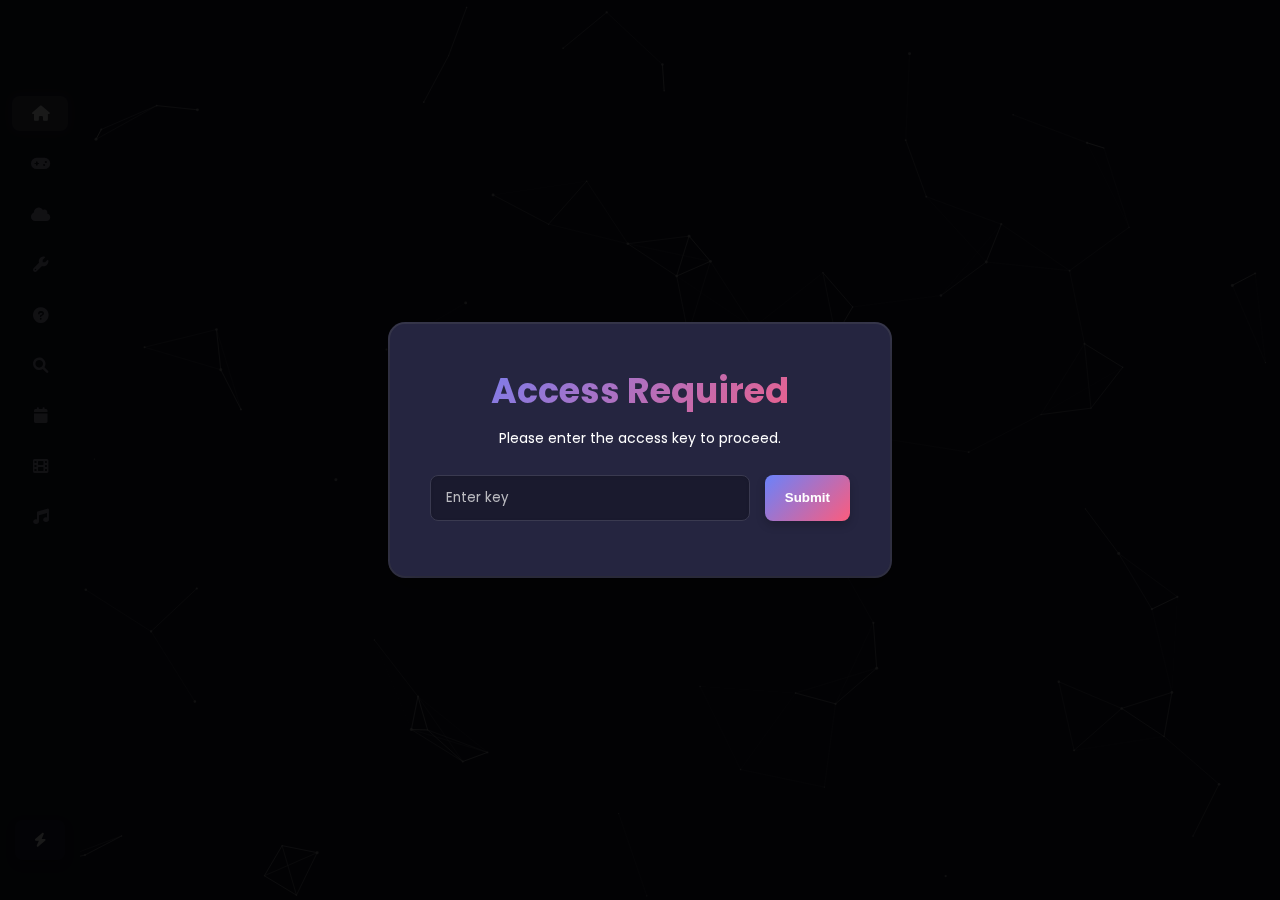
<file: index.html>
<!DOCTYPE html>
<html lang="en">
<head>
    <meta charset="UTF-8">
    <meta name="viewport" content="width=device-width, initial-scale=1.0">
    <title>Bikuist Hub</title>
    <link rel="stylesheet" href="https://cdnjs.cloudflare.com/ajax/libs/font-awesome/6.0.0-beta3/css/all.min.css">
    <link rel="stylesheet" href="style.css">
    <link rel="icon" type="image/x-icon" href="favicon.ico">
</head>
<body>
    <div id="key-overlay" class="overlay-container">
        <div class="overlay-content">
            <h1 class="page-title">Access Required</h1>
            <p class="section-description">Please enter the access key to proceed.</p>
            <div class="input-group">
                <input type="password" id="key-input" placeholder="Enter key">
                <button id="key-submit-button" class="btn primary-btn">Submit</button>
            </div>
            <p id="key-message" class="error-message"></p>
        </div>
    </div>

    <canvas id="particle-canvas"></canvas>

    <div class="main-layout">
        <nav class="sidebar">
            <div class="sidebar-header">
                <i class="fa-solid fa-cloud-bolt"></i>
            </div>
            <ul class="nav-links">
                <li><a href="#home-section" class="nav-link active" data-section="home-section"><i class="fa-solid fa-house"></i><span>Home</span></a></li>
                <li><a href="#games-section" class="nav-link" data-section="games-section"><i class="fa-solid fa-gamepad"></i><span>Games</span></a></li>
                <li><a href="#apps-section" class="nav-link" data-section="apps-section"><i class="fa-solid fa-cloud"></i><span>Apps</span></a></li>
                <li><a href="#settings-section" class="nav-link" data-section="settings-section"><i class="fa-solid fa-wrench"></i><span>Settings</span></a></li>
                <li><a href="#about-section" class="nav-link" data-section="about-section"><i class="fa-solid fa-circle-question"></i><span>About</span></a></li>
                <li><a href="#search-section" class="nav-link" data-section="search-section"><i class="fa-solid fa-magnifying-glass"></i><span>Search</span></a></li>
                <li><a href="#calendar-section" class="nav-link" data-section="calendar-section"><i class="fa-solid fa-calendar"></i><span>Calendar</span></a></li>
                <li><a href="#movies-section" class="nav-link" data-section="movies-section"><i class="fa-solid fa-film"></i><span>Movies</span></a></li>
                <li><a href="#music-section" class="nav-link" data-section="music-section"><i class="fa-solid fa-music"></i><span>Music</span></a></li>
            </ul>
            <div class="sidebar-footer">
                <button id="panic-toggle" class="btn panic-toggle"><i class="fa-solid fa-bolt"></i></button>
            </div>
        </nav>

        <main class="content-area">
            <section id="home-section" class="content-section active">
                <h1 class="page-title">Welcome to Bikuist Hub</h1>
                <p class="section-description" id="random-quote"></p>
                <div class="utility-display">
                    <span id="current-time"></span>
                    <i id="battery-icon" class="fa-solid fa-battery-full"></i>
                    <span id="battery-level"></span>
                </div>
            </section>

            <section id="games-section" class="content-section">
                <h2 class="section-title">Games</h2>
                <p class="section-description">A collection of unblocked games for you to enjoy.</p>
                <div id="game-cards-container" class="game-grid"></div>
            </section>

            <section id="apps-section" class="content-section">
                <h2 class="section-title">Proxy</h2>
                <p class="section-description">Idk Coming soon ig</p>
            </section>

            <section id="settings-section" class="content-section">
                <h2 class="section-title">Settings</h2>
                <p class="section-description">Tbh this shit aint working just a few more days</p>
                <div class="settings-container">
                    <div class="setting-group">
                        <span class="setting-group-title">Tab Settings</span>
                        <div class="setting-item">
                            <label for="tab-cloaker" class="settings-label">Tab Cloaker</label>
                            <input type="text" id="tab-cloak-title-input" placeholder="Custom Title">
                        </div>
                        <div class="setting-item">
                            <label for="tab-cloak-icon-select">Tab Cloak Icon</label>
                            <select id="tab-cloak-icon-select">
                                <option value="default">Default</option>
                                <option value="google-drive">Google Drive</option>
                                <option value="classroom">Google Classroom</option>
                            </select>
                        </div>
                    </div>
                    <div class="setting-group">
                        <span class="setting-group-title">Panic Button</span>
                        <div class="setting-item">
                            <label for="panic-button-key">Panic Button Key</label>
                            <div class="key-input-group">
                                <input type="text" id="panic-button-key" placeholder="Press a key..." readonly>
                                <button class="btn secondary-btn" id="panic-button-set">Set</button>
                            </div>
                        </div>
                        <div class="setting-item">
                            <label for="panic-button-url">Panic Button URL</label>
                            <input type="text" id="panic-button-url" value="https://google.com">
                        </div>
                    </div>
                    <div class="setting-group">
                        <span class="setting-group-title">Particle Settings</span>
                        <div class="setting-item">
                            <label for="particle-select">Particle Effect</label>
                            <select id="particle-select">
                                <option value="off">Off</option>
                                <option value="particles1">Connecting Lines</option>
                                <option value="particles2">Just Dots</option>
                            </select>
                        </div>
                    </div>
                </div>
            </section>

            <section id="about-section" class="content-section">
                <h2 class="section-title">About</h2>
                <p class="section-description">This was made by Bikuist And Lumi_f3m Free for anyone with the hopes of having the freedom of playing games with out restrictions</p>
            </section>

            <section id="search-section" class="content-section">
                <h2 class="section-title">Ai Chatbot</h2>
                <p class="section-description">Coming soon</p>
            </section>

            <section id="calendar-section" class="content-section">
                <h2 class="section-title">Calendar</h2>
                <p class="section-description">Shows next big updates to the site</p>
            </section>

            <section id="movies-section" class="content-section">
                <h2 class="section-title">Videos</h2>
                <p class="section-description">Videos Uninterupted</p>
            </section>

            <section id="music-section" class="content-section">
                <h2 class="section-title">Music</h2>
                <p class="section-description">Soon</p>
            </section>
        </main>
    </div>

    <script src="assets/key.js" defer></script>
    <script src="assets/games.js" defer></script>
    <script src="assets/particles.js" defer></script>
    <script src="script.js" defer></script>
</body>
</html>
</file>
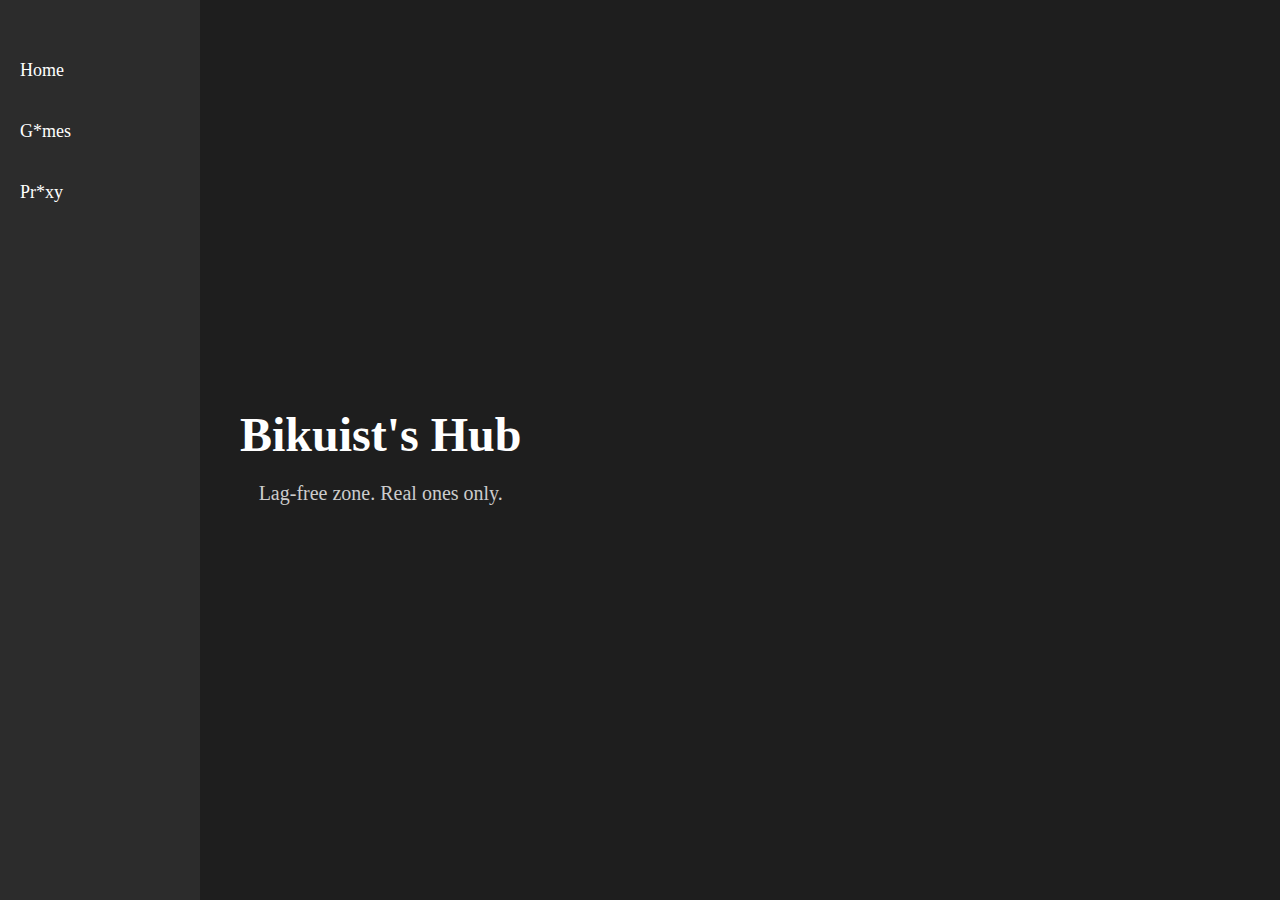
<file: thing.html>
<!DOCTYPE html>
<html lang="en">
<head>
<meta charset="UTF-8" />
<meta name="viewport" content="width=device-width, initial-scale=1" />
<title>Bikuist's Hub</title>
<style>
  body, html {
    margin: 0; padding: 0; height: 100%;
    font-family: "Comic Sans MS", "Comic Sans", cursive;
    background-color: #1e1e1e;
    color: white;
    overflow: hidden;
    display: flex;
  }
  .sidebar {
    background-color: #2c2c2c;
    width: 200px;
    height: 100vh;
    padding-top: 30px;
    box-sizing: border-box;
    animation: slideInLeft 0.6s ease forwards;
  }
  .sidebar ul {
    list-style: none;
    padding-left: 0;
  }
  .sidebar ul li {
    margin: 20px 0;
  }
  .sidebar ul li a {
    color: white;
    text-decoration: none;
    font-size: 18px;
    display: block;
    padding: 10px 20px;
    cursor: pointer;
    transition: background 0.3s;
    user-select: none;
  }
  .sidebar ul li a:hover {
    background-color: #444;
  }
  .content {
    flex-grow: 1;
    display: flex;
    flex-direction: column;
    justify-content: center;
    align-items: center;
    padding: 40px;
    box-sizing: border-box;
  }
  #home {
    text-align: center;
    animation: fadeInScale 0.7s ease forwards;
  }
  #home h1 {
    font-size: 48px;
    margin-bottom: 20px;
  }
  #flavor-text {
    font-size: 20px;
    color: #ccc;
  }
  /* Make game list scrollable */
  #game-list {
    display: none;
    flex-direction: column;
    align-items: center;
    width: 100%;
    max-height: 80vh;
    overflow-y: auto;
    padding-right: 10px;
  }
  #game-list h2 {
    margin-bottom: 20px;
  }
  .game-button {
    background-color: #444;
    border: none;
    color: white;
    padding: 15px 25px;
    margin: 8px;
    font-size: 18px;
    cursor: pointer;
    border-radius: 8px;
    transition: background-color 0.3s ease;
    user-select: none;
    width: 250px;
    text-align: center;
  }
  .game-button:hover {
    background-color: #666;
  }
  #game-display {
    display: none;
    flex-direction: column;
    align-items: center;
    width: 100%;
    height: 100%;
  }
  #back-button {
    background-color: #333;
    color: white;
    border: none;
    padding: 12px 24px;
    margin-bottom: 15px;
    font-size: 16px;
    cursor: pointer;
    border-radius: 6px;
    user-select: none;
  }
  #back-button:hover {
    background-color: #555;
  }
  #game-container iframe {
    width: 90vw;
    max-width: 960px;
    height: 600px;
    border: none;
    border-radius: 8px;
    background: #000;
  }
  @keyframes slideInLeft {
    0% { transform: translateX(-120%); opacity: 0; }
    100% { transform: translateX(0); opacity: 1; }
  }
  @keyframes fadeInScale {
    0% { opacity: 0; transform: scale(0.95); }
    100% { opacity: 1; transform: scale(1); }
  }
</style>
</head>
<body>

<nav class="sidebar">
  <ul>
    <li><a id="home-tab" onclick="showHome()">Home</a></li>
    <li><a id="games-tab" onclick="showGameList()">G*mes</a></li>
    <li><a id="proxy-tab" onclick="alert('Proxy coming soon!')">Pr*xy</a></li>
  </ul>
</nav>

<main class="content">
  <section id="home">
    <h1>Bikuist's Hub</h1>
    <p id="flavor-text">Loading vibes...</p>
  </section>

  <section id="game-list" aria-label="Game selection list">
    <h2>Choose a Game</h2>
    <div id="games-container"></div>
  </section>

  <section id="game-display" aria-label="Game display">
    <button id="back-button" onclick="goBack()">← Back</button>
    <div id="game-container"></div>
  </section>
</main>

<script>
  const flavorTexts = [
    "Low-key your new favorite corner of the net.",
    "Touch grass later — there's games to run.",
    "Built diff. For gamers, by gamers.",
    "Just vibes, no paywalls.",
    "Boot up and zone out. You earned this.",
    "Skip the mid, we got peak content here.",
    "Your browser's about to get interesting.",
    "No cap, this place slaps.",
    "Lag-free zone. Real ones only.",
    "Scroll less, play more."
  ];

  function randomFlavorText() {
    const idx = Math.floor(Math.random() * flavorTexts.length);
    return flavorTexts[idx];
  }

  // Games list with canEmbed true if tested to embed normally.
  // canEmbed false means load URL through proxy.
  const games = [
    {
      name: "Brawlhalla",
      url: "https://play.brawlhalla.com/",
      canEmbed: true
    },
    {
      name: "Krunker.io",
      url: "https://krunker.io/",
      canEmbed: true
    },
    {
      name: "Minecraft Classic",
      url: "https://classic.minecraft.net/",
      canEmbed: true
    },
    {
      name: "Tetris",
      url: "https://tetris.com/play-tetris",
      canEmbed: true
    },
    {
      name: "Super Mario Bros (RetroGames.cc)",
      url: "https://www.retrogames.cc/embed/40809-super-mario-bros.html",
      canEmbed: true
    },
    {
      name: "Celeste (via Proxy)",
      url: "https://proxyhost.app/?url=https%3A%2F%2Fmattmakesgames.itch.io%2Fcelesteclassic",
      canEmbed: false
    }
  ];

  games.sort((a, b) => a.name.localeCompare(b.name));

  const homeSection = document.getElementById('home');
  const gameListSection = document.getElementById('game-list');
  const gameDisplaySection = document.getElementById('game-display');
  const flavorTextEl = document.getElementById('flavor-text');
  const gamesContainer = document.getElementById('games-container');
  const gameContainer = document.getElementById('game-container');

  function renderGameButtons() {
    gamesContainer.innerHTML = "";
    for (const game of games) {
      const btn = document.createElement('button');
      btn.textContent = game.name;
      btn.className = 'game-button';
      btn.onclick = () => loadGame(game);
      gamesContainer.appendChild(btn);
    }
  }

  function hideAll() {
    homeSection.style.display = 'none';
    gameListSection.style.display = 'none';
    gameDisplaySection.style.display = 'none';
  }

  function showHome() {
    hideAll();
    flavorTextEl.textContent = randomFlavorText();
    homeSection.style.display = 'block';
  }

  function showGameList() {
    hideAll();
    gameListSection.style.display = 'flex';
  }

  function loadGame(game) {
    hideAll();
    gameDisplaySection.style.display = 'flex';
    gameContainer.innerHTML = "";

    const iframe = document.createElement('iframe');
    iframe.allowFullscreen = true;
    iframe.sandbox = "allow-scripts allow-same-origin";
    iframe.loading = "lazy";
    iframe.style.backgroundColor = "#000";

    if (game.canEmbed) {
      iframe.src = game.url;
    } else {
      iframe.src = game.url; // Using the proxy service for Celeste
    }

    iframe.onload = () => console.log(`Game loaded: ${game.name}`);
    iframe.onerror = (err) => console.error(`Failed to load: ${game.name}`, err);

    gameContainer.appendChild(iframe);
  }

  function goBack() {
    gameContainer.innerHTML = "";
    showGameList();
  }

  renderGameButtons();
  showHome();
</script>

</body>
</html>
</file>
<file: style.css>
/* style.css */

/* --- Custom Fonts & Colors --- */
@import url('https://fonts.googleapis.com/css2?family=Poppins:wght@300;400;500;600;700&display=swap');

:root {
    --bg-primary: #1a1a2e;
    --bg-secondary: #252540;
    --bg-sidebar: #1d1e2e;
    --text-primary: #ffffff;
    --text-secondary: var(--text-primary);
    --accent-blue: #6a82fb;
    --accent-purple: #fc5c7d;
    --gradient-main: linear-gradient(135deg, var(--accent-blue) 0%, var(--accent-purple) 100%);
    --shadow-light: rgba(0, 0, 0, 0.1);
    --shadow-medium: rgba(0, 0, 0, 0.2);
    --shadow-strong: rgba(0, 0, 0, 0.4);
    --border-color: #3a3a50;
    --error-red: #ff6b6b;
    --sidebar-icon-color: #a8a9c4;
    --sidebar-active-color: #ffffff;
    --sidebar-active-bg: rgba(255, 255, 255, 0.2);
    font-size: 14px;
}

/* Light Theme Variables */
body.light {
    --bg-primary: #f0f4f8;
    --bg-secondary: #ffffff;
    --bg-sidebar: #e0e6ec;
    --text-primary: #333333;
    --text-secondary: var(--text-primary);
    --border-color: #e0e0e0;
    --shadow-light: rgba(0, 0, 0, 0.05);
    --shadow-medium: rgba(0, 0, 0, 0.1);
    --shadow-strong: rgba(0, 0, 0, 0.2);
    --sidebar-icon-color: #666666;
    --sidebar-active-color: #333333;
    --sidebar-active-bg: rgba(51, 51, 51, 0.1);
}

/* --- Global Styles & Resets --- */
* {
    box-sizing: border-box;
    margin: 0;
    padding: 0;
}

body {
    font-family: 'Poppins', sans-serif;
    background-color: var(--bg-primary);
    color: var(--text-primary);
    display: flex;
    overflow-y: auto;
    height: 100vh;
    transition: background-color 0.5s ease;
}

/* --- Layout Structure --- */
.main-layout {
    display: flex;
    width: 100%;
    height: 100%;
}

.sidebar {
    width: 80px;
    background-color: var(--bg-sidebar);
    border-right: none;
    display: flex;
    flex-direction: column;
    align-items: center;
    padding: 20px 0;
    flex-shrink: 0;
    position: relative;
    z-index: 100;
    transition: all 0.5s ease;
    box-shadow: 2px 0 10px var(--shadow-medium);
}
.sidebar-header {
    font-size: 1.5em;
    font-weight: 700;
    margin-bottom: 20px;
    background: var(--gradient-main);
    -webkit-background-clip: text;
    -webkit-text-fill-color: transparent;
}

.nav-links {
    list-style: none;
    padding: 0;
    width: 100%;
    margin-top: 10px;
}

.nav-link {
    color: var(--sidebar-icon-color);
    text-decoration: none;
    padding: 10px 0;
    margin: 15px auto;
    display: flex;
    align-items: center;
    justify-content: center;
    transition: all 0.2s ease;
    position: relative;
    width: 70%;
    border-radius: 8px;
}
.nav-link span {
    display: none;
}
.nav-link i {
    font-size: 1.1em;
}

.nav-link.active, .nav-link:hover {
    color: var(--sidebar-active-color);
    background: var(--sidebar-active-bg);
    box-shadow: 0 0 10px rgba(255, 255, 255, 0.1);
    transform: none;
}
.nav-link.active::before, .nav-link:hover::before {
    display: none;
}

.sidebar-footer {
    margin-top: auto;
    padding: 20px 0;
}
.panic-toggle {
    background: var(--bg-secondary);
    color: var(--text-primary);
    border: 1px solid var(--border-color);
    width: 40px;
    height: 40px;
    border-radius: 50%;
    display: flex;
    align-items: center;
    justify-content: center;
    font-size: 1em;
    cursor: pointer;
    transition: all 0.2s ease;
}
.panic-toggle:hover {
    background: var(--gradient-main);
    color: white;
    box-shadow: 0 0 10px rgba(106, 130, 251, 0.5);
}

.content-area {
    flex-grow: 1;
    padding: 40px;
    overflow-y: auto;
    max-height: 100vh;
}

.content-section {
    display: none;
    animation: fadeIn 0.5s ease-in-out;
    min-height: 100%;
    width: 100%;
    flex-direction: column;
    align-items: center;
    text-align: center;
    justify-content: center;
    transition: all 0.5s ease;
}

.content-section.active {
    display: flex;
}

@keyframes fadeIn {
    from { opacity: 0; transform: translateY(10px); }
    to { opacity: 1; transform: translateY(0); }
}

/* --- Typography & Headings --- */
.page-title, .section-title, .setting-group-title {
    background: var(--gradient-main);
    -webkit-background-clip: text;
    -webkit-text-fill-color: transparent;
}
.page-title {
    font-size: 2.5em;
    font-weight: 700;
    margin-bottom: 20px;
}
.section-title {
    font-size: 2em;
    font-weight: 600;
    margin-bottom: 15px;
}
.section-description {
    font-size: 1em;
    color: var(--text-secondary);
    margin-bottom: 30px;
    max-width: 700px;
    line-height: 1.6;
}
.time-display {
    font-size: 1.2em;
    font-weight: 500;
    color: var(--text-primary);
    margin-top: 10px;
}

/* --- Battery Display --- */
.utility-display {
    margin-top: 15px;
    padding: 8px 15px;
    background-color: var(--bg-secondary);
    border-radius: 8px;
    border: 1px solid var(--border-color);
    box-shadow: 0 4px 10px var(--shadow-medium);
    transition: all 0.3s ease;
    display: flex;
    align-items: center;
    gap: 10px;
    color: var(--text-primary);
}
.utility-display:hover {
    box-shadow: 0 6px 15px var(--shadow-strong);
}
#battery-icon {
    font-size: 1.2em;
    color: var(--text-primary);
}
#battery-level {
    font-size: 1em;
    font-weight: 500;
}

/* --- Input & Button Styles --- */
.input-group {
    display: flex;
    gap: 15px;
    margin-top: 20px;
    width: 100%;
    max-width: 500px;
}

input[type="text"], input[type="password"], select {
    flex-grow: 1;
    padding: 12px 15px;
    background-color: var(--bg-primary);
    border: 1px solid var(--border-color);
    color: var(--text-primary);
    font-family: 'Poppins', sans-serif;
    outline: none;
    border-radius: 8px;
    transition: all 0.2s ease;
    box-shadow: inset 0 1px 3px var(--shadow-light);
}
input[type="text"]:focus, input[type="password"]:focus, select:focus {
    border-color: var(--accent-blue);
    box-shadow: 0 0 0 3px rgba(106, 130, 251, 0.3), inset 0 1px 3px var(--shadow-light);
}
input::placeholder {
    color: var(--text-primary);
    opacity: 0.7;
}

select {
    appearance: none;
    background-image: url("data:image/svg+xml,%3Csvg xmlns='http://www.w3.org/2000/svg' viewBox='0 0 24 24' fill='%23ffffff'%3E%3Cpath d='M7 10l5 5 5-5z'/%3E%3C/svg%3E");
    background-repeat: no-repeat;
    background-position: right 15px center;
    padding-right: 40px;
}
body.light select {
    background-image: url("data:image/svg+xml,%3Csvg xmlns='http://www.w3.org/2000/svg' viewBox='0 0 24 24' fill='%23333333'%3E%3Cpath d='M7 10l5 5 5-5z'/%3E%3C/svg%3E");
}

.btn {
    padding: 12px 25px;
    border: none;
    border-radius: 8px;
    cursor: pointer;
    font-weight: 600;
    transition: all 0.2s ease;
    box-shadow: 0 4px 10px var(--shadow-medium);
}

.primary-btn {
    background: var(--gradient-main);
    color: white;
}
.primary-btn:hover {
    opacity: 0.9;
    box-shadow: 0 6px 15px var(--shadow-strong);
    transform: translateY(-1px);
}

.secondary-btn {
    background-color: var(--bg-secondary);
    color: var(--text-primary);
    border: 1px solid var(--border-color);
    transition: all 0.3s ease;
}
.secondary-btn:hover {
    background-color: #353555;
    box-shadow: 0 6px 15px var(--shadow-strong);
    transform: translateY(-1px);
}
body.light .secondary-btn {
    background-color: #f8f8f8;
    color: var(--text-primary);
    border: 1px solid #ddd;
}
body.light .secondary-btn:hover {
    background-color: #f0f0f0;
}

.danger-btn {
    background-color: var(--error-red);
    color: white;
}
.danger-btn:hover {
    background-color: #e65a5a;
    box-shadow: 0 6px 15px var(--shadow-strong);
    transform: translateY(-1px);
}

/* --- Proxy Section --- */
.proxy-interface {
    width: 100%;
    max-width: 900px;
    display: flex;
    flex-direction: column;
    align-items: center;
}
.proxy-frame {
    width: 100%;
    height: 60vh;
    border: 1px solid var(--border-color);
    border-radius: 12px;
    background-color: var(--bg-primary);
    margin-top: 30px;
    box-shadow: 0 8px 20px var(--shadow-strong);
    transition: all 0.5s ease;
}

/* --- Games Grid --- */
.game-grid {
    display: grid;
    grid-template-columns: repeat(auto-fit, minmax(160px, 1fr));
    gap: 25px;
    width: 100%;
    max-width: 1000px;
    margin-top: 20px;
}
.game-card {
    background-color: var(--bg-secondary);
    border-radius: 12px;
    padding: 20px;
    text-align: center;
    transition: all 0.3s ease;
    cursor: pointer;
    position: relative;
    overflow: hidden;
    box-shadow: 0 8px 20px var(--shadow-strong), 0 0 0 1px var(--border-color);
}
.game-card::before {
    content: '';
    position: absolute;
    top: -1px;
    left: -1px;
    right: -1px;
    bottom: -1px;
    background: var(--gradient-main);
    z-index: -1;
    opacity: 0;
    transition: opacity 0.3s ease;
    border-radius: 12px;
}
.game-card:hover {
    transform: translateY(-5px);
    box-shadow: 0 12px 25px var(--shadow-strong), 0 0 0 2px var(--accent-blue);
}
.game-card:hover::before {
    opacity: 1;
}
.game-card h3 {
    color: var(--text-primary);
    font-size: 1.1em;
    font-weight: 500;
    margin: 0;
}

/* --- Settings Section --- */
.settings-container {
    width: 100%;
    max-width: 700px;
    display: flex;
    flex-direction: column;
    gap: 8px;
    margin-top: 10px;
}

.setting-group {
    background-color: var(--bg-secondary);
    padding: 12px;
    border-radius: 12px;
    box-shadow: 0 8px 20px var(--shadow-strong);
    border: 1px solid var(--border-color);
    transition: all 0.5s ease;
}

.setting-group-title {
    font-size: 1em;
    font-weight: 600;
    color: var(--accent-blue);
    margin-bottom: 8px;
    display: block;
    text-align: left;
}

.setting-item {
    display: flex;
    justify-content: space-between;
    align-items: center;
    padding: 6px 0;
    border-top: 1px solid var(--border-color);
    transition: all 0.3s ease;
}
.setting-item:first-of-type {
    border-top: none;
}

.setting-item label {
    font-size: 0.8em;
    color: var(--text-primary);
    flex-grow: 1;
    text-align: left;
    margin-right: 15px;
}

.setting-item input[type="text"], .setting-item input[type="password"],
.setting-item select {
    width: 50%;
    text-align: right;
    padding: 5px 8px;
    font-size: 0.8em;
}

.key-input-group {
    display: flex;
    gap: 8px;
    width: 60%;
    align-items: center;
}
.key-input-group input {
    width: 70%;
}
.key-input-group button {
    width: 30%;
    font-size: 0.7em;
    padding: 6px 12px;
}

.setting-item input[type="checkbox"] {
    appearance: none;
    width: 40px;
    height: 22px;
    background-color: #4a4a60;
    border-radius: 11px;
    position: relative;
    cursor: pointer;
    transition: all 0.3s ease;
    box-shadow: inset 0 1px 3px var(--shadow-light);
}

.setting-item input[type="checkbox"]::after {
    content: '';
    position: absolute;
    top: 2px;
    left: 2px;
    width: 18px;
    height: 18px;
    background-color: #FFFFFF;
    border-radius: 50%;
    transition: transform 0.3s ease, background-color 0.3s ease;
}

.setting-item input[type="checkbox"]:checked {
    background: var(--gradient-main);
    box-shadow: 0 0 0 3px rgba(106, 130, 251, 0.3);
}

.setting-item input[type="checkbox"]:checked::after {
    transform: translateX(18px);
    background-color: #e0e0e0;
}

.setting-buttons {
    justify-content: flex-end;
    gap: 10px;
    border-top: 1px solid var(--border-color);
    padding-top: 10px;
    margin-top: 5px;
}
.setting-buttons .btn {
    min-width: 100px;
    padding: 8px 15px;
    font-size: 0.9em;
}

/* --- Overlays & Keylock --- */
.overlay-container {
    position: fixed;
    top: 0;
    left: 0;
    width: 100%;
    height: 100%;
    background: rgba(0, 0, 0, 0.9);
    z-index: 9999;
    display: flex;
    align-items: center;
    justify-content: center;
    text-align: center;
}
.overlay-content {
    background-color: var(--bg-secondary);
    padding: 40px;
    border-radius: 15px;
    box-shadow: 0 10px 30px var(--shadow-strong), 0 0 0 2px var(--border-color);
    max-width: 500px;
    width: 90%;
}

.overlay-content .page-title {
    font-size: 2.5em;
    margin-bottom: 10px;
}
.overlay-content .section-description {
    font-size: 1em;
    margin-bottom: 25px;
}
.overlay-content .input-group {
    justify-content: center;
}
.overlay-content input[type="password"] {
    width: 250px;
}
.overlay-content .primary-btn {
    padding: 12px 20px;
}
.error-message {
    color: var(--error-red);
    margin-top: 15px;
    font-weight: 500;
}

/* --- Particle Canvas --- */
#particle-canvas {
    position: fixed;
    top: 0;
    left: 0;
    width: 100%;
    height: 100%;
    z-index: 0;
    opacity: 0.7;
    transition: all 0.3s ease;
}

body.particles-off #particle-canvas {
    opacity: 0;
    visibility: hidden;
}

/* --- Scrollbar --- */
::-webkit-scrollbar {
    width: 10px;
}
::-webkit-scrollbar-track {
    background: var(--bg-primary);
}
::-webkit-scrollbar-thumb {
    background: var(--gradient-main);
    border-radius: 5px;
    border: 2px solid var(--bg-primary);
}
::-webkit-scrollbar-thumb:hover {
    opacity: 0.9;
}

/* --- Responsive Design --- */
@media (max-width: 768px) {
    .main-layout {
        flex-direction: column;
    }
    .sidebar {
        width: 100%;
        height: auto;
        padding: 15px 0;
        border-right: none;
        border-bottom: 1px solid var(--border-color);
        flex-direction: row;
        justify-content: space-around;
        align-items: center;
        overflow-x: auto;
        overflow-y: hidden;
        box-shadow: 0 -2px 10px var(--shadow-medium);
    }
    
    .sidebar-header { display: none; }
    .nav-links {
        display: flex;
        flex-direction: row;
        width: 100%;
        justify-content: space-around;
        margin-top: 0;
    }
    .nav-link {
        flex-direction: column;
        padding: 10px 5px;
        min-width: 60px;
    }
    .nav-link i { margin-bottom: 5px; font-size: 1.2em; }
    .nav-link span { display: block; font-size: 0.7em; margin-left: 0; }
    .nav-link.active::before {
        width: 80%;
        height: 3px;
        top: auto;
        bottom: 0;
        left: 10%;
    }

    .content-area {
        padding: 20px;
        margin-bottom: 75px;
    }
    .page-title { font-size: 2.5em; }
    .section-title { font-size: 1.8em; }
    .section-description { font-size: 0.9em; margin-bottom: 20px; }
    .time-display { font-size: 1.3em; }

    .game-grid {
        grid-template-columns: repeat(auto-fit, minmax(130px, 1fr));
        gap: 15px;
    }
    .game-card { padding: 15px; }
    .game-card h3 { font-size: 1em; }

    .input-group { flex-direction: column; gap: 10px; }
    .input-group input, .input-group button { width: 100%; }

    .proxy-frame { height: 50vh; margin-top: 20px; }

    .settings-container { gap: 20px; margin-top: 20px; }
    .setting-group { padding: 15px; }
    .setting-group-title { font-size: 1.2em; margin-bottom: 15px; }
    .setting-item { flex-direction: column; align-items: flex-start; gap: 10px; padding: 10px 0; }
    .setting-item label { margin-right: 0; }
    .setting-item input[type="text"], .setting-item select { width: 100%; text-align: left; }
    .setting-buttons { justify-content: flex-start; gap: 10px; padding-top: 15px; margin-top: 5px; }
    .setting-buttons .btn { width: 100%; }

    .overlay-content { padding: 25px; }
    .overlay-content .page-title { font-size: 1.8em; }
    .overlay-content .section-description { font-size: 0.9em; }
}
</file>
